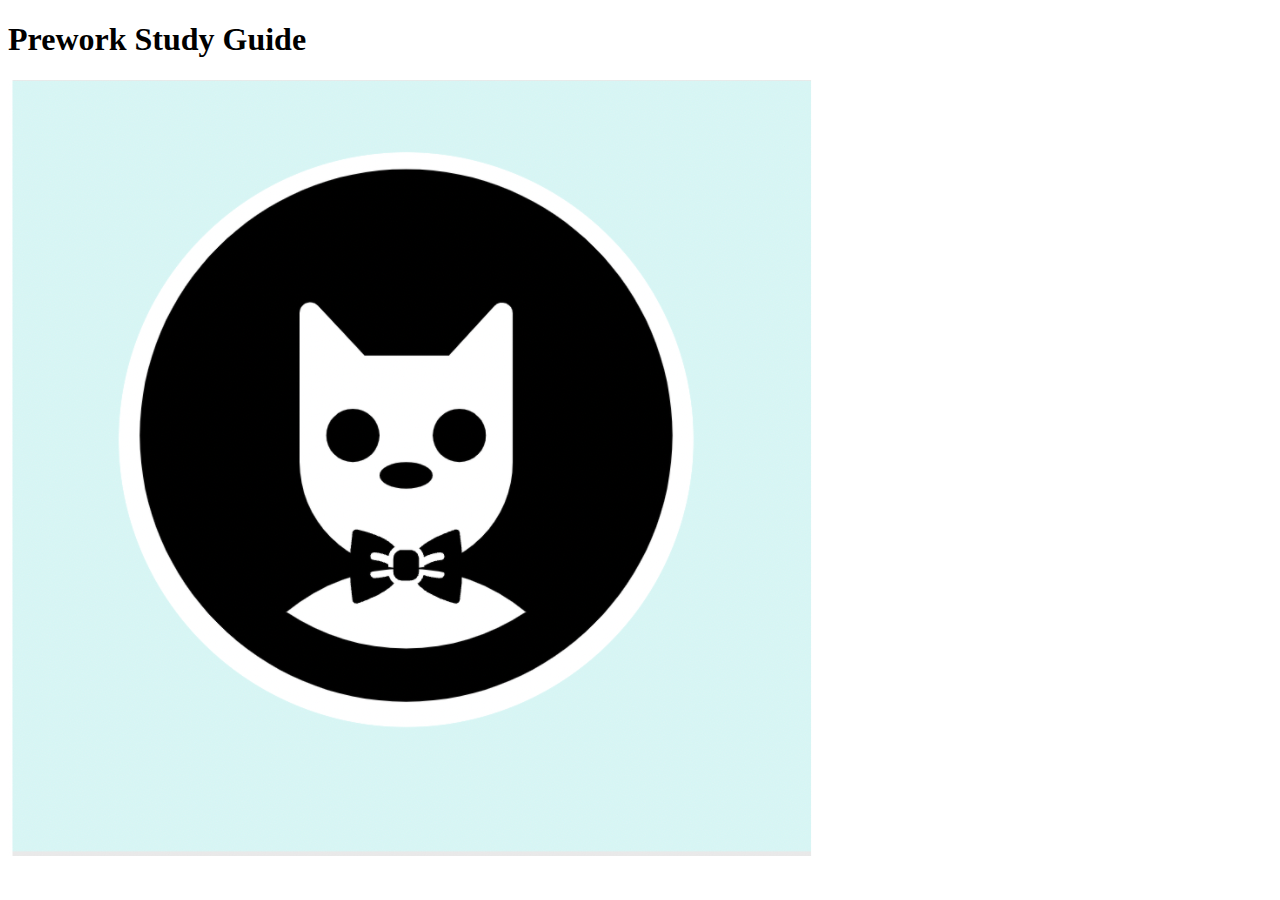
<file: index.html>
<!DOCTYPE html>
<html lang="en">
  <head>
    <meta charset="UTF-8" />
    <meta http-equiv="X-UA-Compatible" content="IE=edge" />
    <meta name="viewport" content="width=device-width, initial-scale=1.0" />
    <title>Prework Study Guide</title>
  </head>
  <body>
    <header id="top">
      <h1>Prework Study Guide</h1>
      <img src="./assets/bowtie-cat.png" alt="Profile image of cat wearing a bow tie." />
    </header>
    <main>
      <section class="card" id="html-section>
        <h2>HTML</h2>
        <h2>HTML</h2>
        <ul>
          <li>The head element contains information about the webpage.</li>
          <li>The body element contains the visible content of the webpage.</li>
        </ul>
      </section>
      <section class="card" id="css-section>
        <h2>CSS</h2>
        <ul>
          <li>CSS stands for Cascading Style Sheets.</li>
          <li>CSS is used to style HTML elements.</li>
        </ul>
      </section>
      <section class="card" id="git-section>
        <h2>Git</h2>
        <ul>
          <li>Git is a version control system.</li>
          <li>Git is used to track changes in code.</li>
          <li>Git is used to collaborate with other developers.</li>
          <li>Git is used to deploy websites.</li>
        </ul>
      </section>
      <section class="card" id="javascript-section>
        <h2>JavaScript</h2>
        <ul>
          <li>JavaScript is a programming language.</li>
          <li>JavaScript is used to make webpages interactive.</li>
        </ul>
      </section>  
    </main>

    <footer>
      <p>I can code!</p>
    </footer>
  </body>
</html>
</file>
